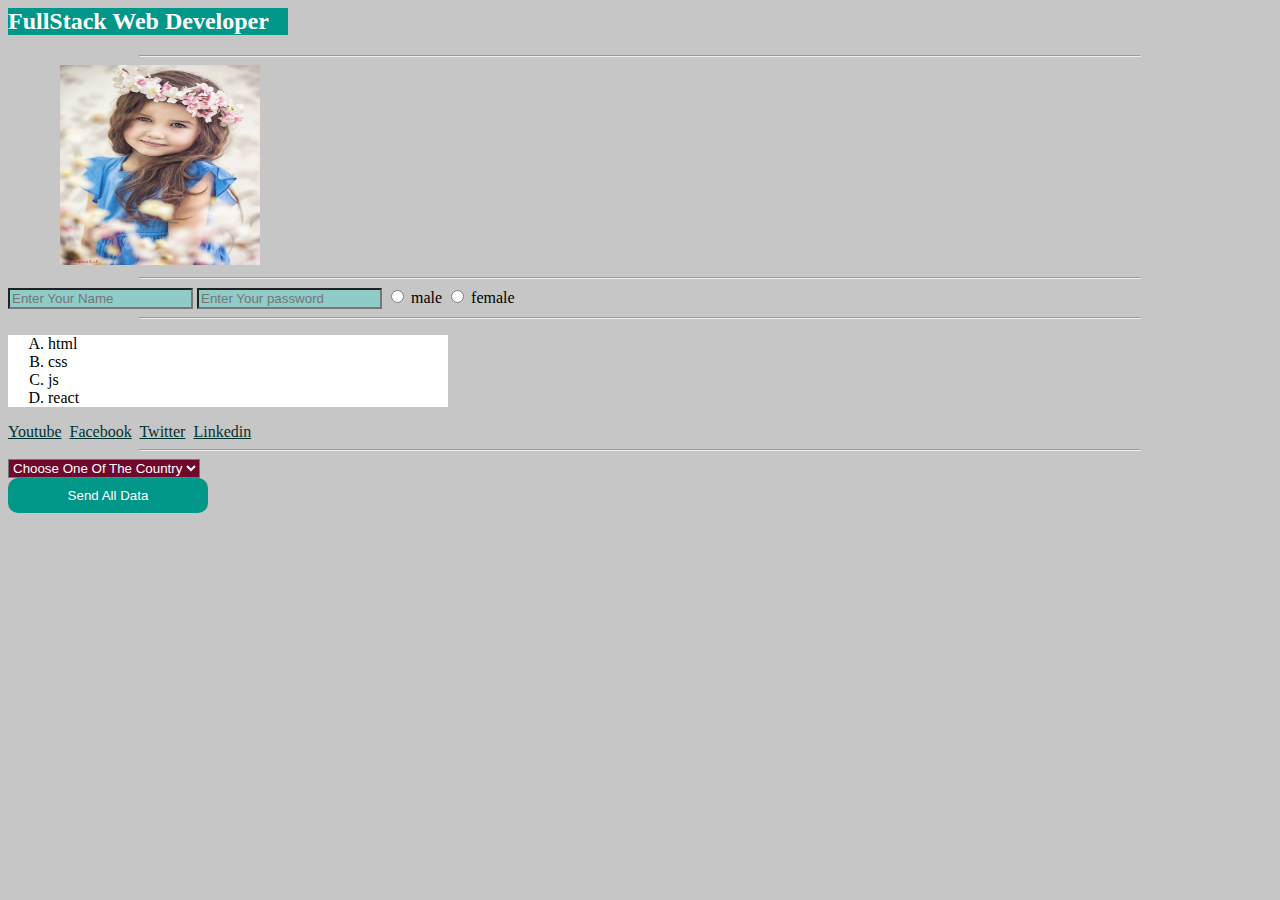
<file: index.html>
<html>
    <head>
        <title>First Task</title>
        <meta charset="UTF-8" name="thetask" content="anything">
        <link rel="stylesheet" href="task1.css">
    </head>
    <body>
        <h2>FullStack Web Developer </h2><hr>
        &nbsp;&nbsp;&nbsp;&nbsp;&nbsp;&nbsp;&nbsp;&nbsp;&nbsp;&nbsp;&nbsp;&nbsp;
        <img src="image/girl.jpg" alt="girl"><hr>
        <input type="text" placeholder="Enter Your Name">
        <input type="password" placeholder="Enter Your password">
        <input type="radio" name="x">
        <label>male</label>
        <input type="radio" name="x">
        <label>female</label><hr>
        <ol type="A">
            <li>html</li>
            <li>css</li>
            <li>js</li>
            <li>react</li>
        </ol>
        <a href="https://www.youtube.com/">Youtube</a>&nbsp;
        <a href="https://www.yacebook.com/">Facebook</a>&nbsp;
        <a href="https://www.twitter.com/">Twitter</a>&nbsp;
        <a href="https://www.linkedin.com/">Linkedin</a><hr>
        <div>
            <select>
                <option hidden>Choose One Of The Country </option>
                <option>1-France</option>
                <option>2-Italy</option>
                <option>3-Germany</option>
                <option>4-Russia</option>
            </select>
        </div>
        
        <button>Send All Data</button>
    </body>
</html>
</file>
<file: task1.css>
body{
    background-color: rgb(199 198 198);
}
h2{
    background-color: rgb(0 150 136);
    width: 280px;
    color: white;
}
hr{
    width: 1000px;
}
img{
    width: 200px;
    height: 200px;
}
input{
    background-color: rgb(143 204 199);
}
ol{
    background-color: white;
    width: 400px;
}
a{
    color: rgb(0 50 45);
}
div{
    background-color: green;
    width: fit-content;
}
select{
    background-color: rgb(113 7 44);
    color: white;
}
button{
    border-radius: 10px;
    height: 35px;
    width: 200px;
    border: none;
    background-color: rgb(0 150 136);
    color: white;
}
</file>
